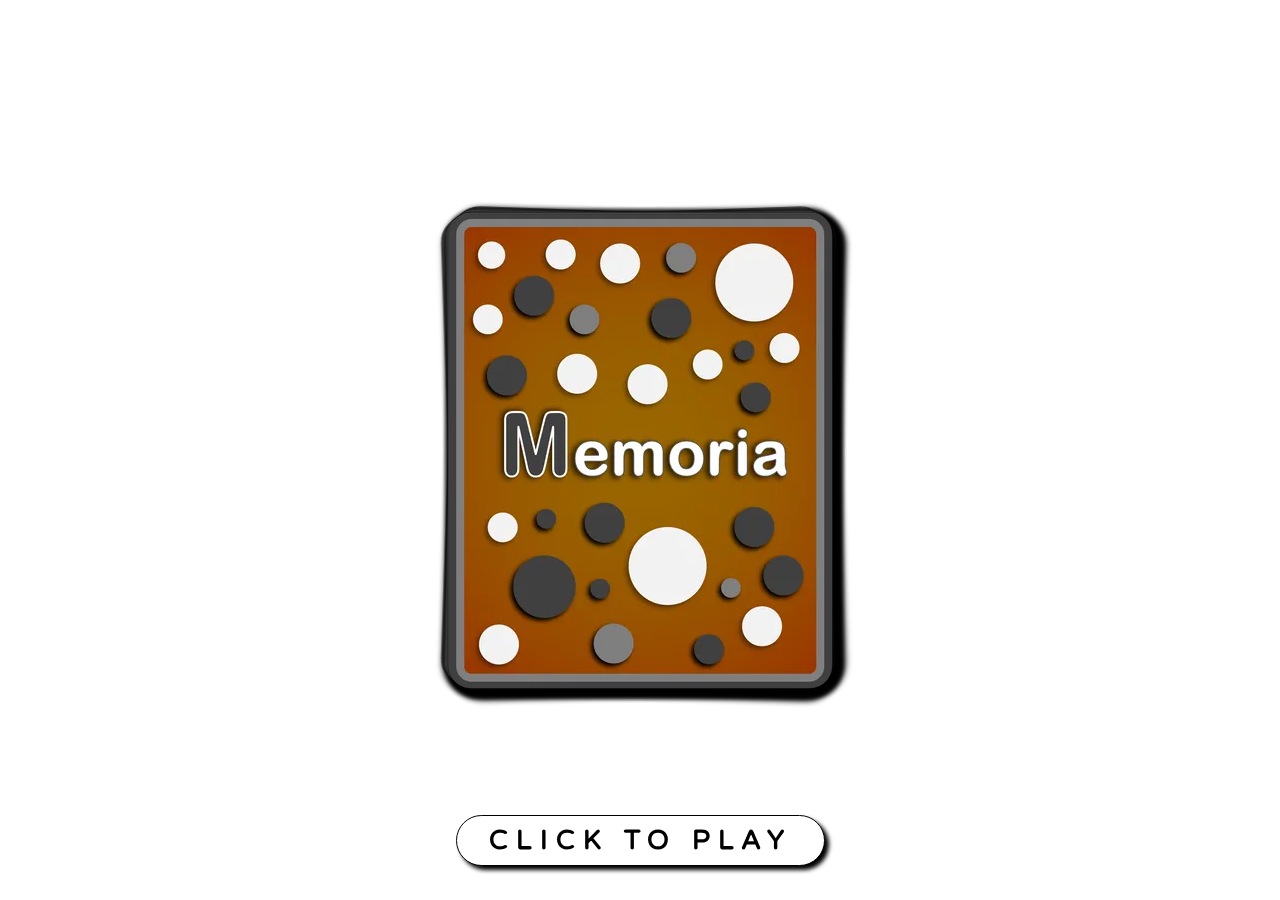
<file: index.html>
<!-- This is the single html page that the application runs within.
Nearly all code is generated and inserted to the DOM through JavaScript -->
<!DOCTYPE html>
<html lang="en-gb">
<head>
    <meta charset="UTF-8">
    <meta name="viewport" content="width=device-width, initial-scale=1.0">
    <meta name="description" content="Javascript memory game">
    <meta name="keywords" content="HTML5, CSS3, JavaScript, Memory Game">
    <meta name="author" content="Will Griffiths">
    <link rel="stylesheet" href="https://fonts.googleapis.com/css2?family=Material+Symbols+Outlined:opsz,wght,FILL,GRAD@48,400,0,0">
    <link rel="stylesheet" href="./assets/css/style.css">
    <link rel="icon" type="image/png" sizes="32x32" href="./assets/images/favicon-32x32.png">
    <title>Memoria</title>
</head>
<body>
<header>
</header>
<div id="gameArea">
    <div id="cardsToMatchArea"></div>
    <div id="playerCardsArea"></div>
</div>
<script src="./assets/js/main.js"></script>
</body>
</html>
</file>
<file: assets/css/style.css>
/* Every effort has been made to make IDs and class usage descriptive and reduce the need for comments*/

@import url('https://fonts.googleapis.com/css2?family=Varela+Round&display=swap');

* {
    /* Setting a custom cursor */
    cursor: url(../images/cursor.png), pointer;
    margin: 0;
    font-family: 'Varela Round', sans-serif;
}

body {
    background-color: #fff;
    margin: 0;
    width: 100vw;
    height: 100vh;
    box-sizing: border-box;
    border: 0;
    z-index: 1;
}

/* this is to stop animations triggering scrollbars as they come in from scaled sizes*/
@media only screen and (min-width: 900px) {
    body {
        overflow: hidden;
    }
}

img {
    /* This filter is to add drop shadows gives the cards some definition in stacks/overlap so that colors dor not blend into one.
    The advantage over a border is that this conforms to the actual image border and ignores transparency */
    filter: drop-shadow(.25rem .25rem .25rem #000);
}

.bold {
    font-weight: bold;
}
/*used when we greet the player and ask for username etc*/
.welcomeText {

    color: #000;
    font-size: 1rem;
    letter-spacing: .2rem;
    font-weight: 600;
    line-height: 1.5rem;
    text-align: center;
    display: block;
    border: 0;
    margin: .5rem;
    transition-duration: 250ms;
}

.howToText {
    font-size: .7rem;
    letter-spacing: normal;
    font-weight: 600;
    line-height: 1.1rem;
}

@media only screen and (min-width: 900px) {
    .welcomeText {
        color: #000;
        font-size: 1.5rem;
        letter-spacing: .3rem;
        font-weight: 600;
        line-height: 2.4rem;
        text-align: center;
        display: block;
        border: 0;
        margin: 1rem;
        transition-duration: 250ms;
    }
}

#menuIconContainer {
    position: absolute;
    display: flex;
    justify-content: center;
    align-items: center;
    top: .2rem;
    left: .5rem;
    width: 1.5rem;
    height: 1.5rem;
    border-radius: 50%;
    border-style: solid;
    border-width: 1px;
    border-color: #000000;
    box-shadow: .25rem .25rem .25rem #000;
    background-color: #fff;
    z-index: 60000;
}

@media only screen and (min-width: 900px) {
    #menuIconContainer {
        width: 4rem;
        height: 4rem;
        top: .5rem;
        border-radius: 50%;
        box-shadow: .25vw .25vw .25vw #000;
    }
}

#settingsIconContainer {
    position: absolute;
    display: flex;
    justify-content: center;
    align-items: center;
    top: .2rem;
    left: 2.5rem;
    width: 1.5rem;
    height: 1.5rem;
    border-radius: 50%;
    border-style: solid;
    border-width: 1px;
    border-color: #000000;
    box-shadow: .25rem .25rem .25rem #000;
    background-color: #fff;
    z-index: 60000;
}

@media only screen and (min-width: 900px) {
    #settingsIconContainer {
        width: 4rem;
        height: 4rem;
        top: .5rem;
        left: 5.5rem;
        border-radius: 50%;
        box-shadow: .25vw .25vw .25vw #000;
    }
}

#helpIconContainer {
    position: absolute;
    display: flex;
    justify-content: center;
    align-items: center;
    top: .2rem;
    left: 4.5rem;
    width: 1.5rem;
    height: 1.5rem;
    border-radius: 50%;
    border-style: solid;
    border-width: 1px;
    border-color: #000000;
    box-shadow: .25rem .25rem .25rem #000;
    background-color: #fff;
    z-index: 60000;
}

@media only screen and (min-width: 900px) {
    #helpIconContainer {
        width: 4rem;
        height: 4rem;
        top: .5rem;
        left: 10.5rem;
        border-radius: 50%;
        box-shadow: .25vw .25vw .25vw #000;
    }
}

#musicIconContainer {
    position: absolute;
    display: flex;
    justify-content: center;
    align-items: center;
    top: .2rem;
    right: .5rem;
    width: 1.5rem;
    height: 1.5rem;
    border-radius: 50%;
    border-style: solid;
    border-width: 1px;
    border-color: #000000;
    box-shadow: .25rem .25rem .25rem #000;
    background-color: #fff;
    z-index: 60000;
}

@media only screen and (min-width: 900px) {
    #musicIconContainer {
        width: 4rem;
        height: 4rem;
        top: .5rem;
        right: .5rem;
        border-radius: 50%;
        box-shadow: .25vw .25vw .25vw #000;
    }
}

#audioIconContainer {
    position: absolute;
    display: flex;
    justify-content: center;
    align-items: center;
    top: .2rem;
    right: 2.5rem;
    width: 1.5rem;
    height: 1.5rem;
    border-radius: 50%;
    border-style: solid;
    border-width: 1px;
    border-color: #000000;
    box-shadow: .25rem .25rem .25rem #000;
    background-color: #fff;
    z-index: 60000;
}

@media only screen and (min-width: 900px) {
    #audioIconContainer {
        width: 4rem;
        height: 4rem;
        top: .5rem;
        right: 5.5rem;
        border-radius: 50%;
        box-shadow: .25vw .25vw .25vw #000;
    }
}

#lightDarkIconContainer {

    position: absolute;
    display: flex;
    justify-content: center;
    align-items: center;
    top: .2rem;
    right: 4.5rem;
    width: 1.5rem;
    height: 1.5rem;
    border-radius: 50%;
    border-style: solid;
    border-width: 1px;
    border-color: #000000;
    box-shadow: .25rem .25rem .25rem #000;
    background-color: #fff;
    z-index: 60000;
}

@media only screen and (min-width: 900px) {
    #lightDarkIconContainer {
        width: 4rem;
        height: 4rem;
        top: .5rem;
        right: 10.5rem;
        border-radius: 50%;
        box-shadow: .25vw .25vw .25vw #000;
    }
}

.menuIcon {
    display: inline;
    position: relative;
    color: #000;
    font-size: 1.5rem;
    transition-duration: 500ms;
}

@media only screen and (min-width: 900px) {
    .menuIcon {
        font-size: 4rem;
        transition-duration: 500ms;
    }
}

.menuIcon:hover {

    color: #FE0002;
    transition-duration: 500ms;
}

/* styling for main menu div */
.mainMenu {

    position: relative;
    display: flex;
    flex-direction: column;
    justify-content: center;
    align-items: center;
    z-index: 20000;
    padding: .25rem;
    border-color: #000;
    box-shadow: .25rem .25rem .25rem #000;
    border-style: solid;
    border-width: 1px;
    height: auto;
    width: auto;
    max-width: 90vw;
    background-color: #fffffff4;
    opacity: 1;
    border-radius: 2rem;
}


@media only screen and (min-width: 900px) {
    .mainMenu {
        position: relative;
        z-index: 20000;
        border-style: solid;
        height: auto;
        max-height: 100vh;
        width: auto;
        opacity: 1;
        border-radius: 2rem;
        box-shadow: .25vw .25vw .25vw #000;
    }
}

.menuDrop {
    animation-name: dropIn;
    animation-duration: 1s;
    animation-fill-mode: forwards;
}

.menuTitle {
    font-size: 1.2rem;
    font-weight: 600;
    margin: .8rem;
    letter-spacing: .5rem;
    text-align: center;
}

@media only screen and (min-width: 900px) {
    .menuTitle {
        font-size: 3rem;
        margin: 2.5rem;
        letter-spacing: .5rem;
    }
}

.settingsMenuItem {
    color: #fff;
    font-size: .7rem;
    text-align: center;
    letter-spacing: .2rem;
    display: flex;
    justify-content: center;
    justify-items: center;
    align-items: center;
    width: fit-content;
    background-color: #908e8ef4;
    box-shadow: .25rem .25rem .25rem #000;
    border-radius: 2rem;
    padding: 1rem;
    padding-left: 1rem;
    padding-right: 1rem;
    margin: .5rem;
    transition-duration: 250ms;
}

@media only screen and (min-width: 900px) {
    .settingsMenuItem {
        font-size: 1.7rem;
        letter-spacing: .5rem;
        border-radius: 2rem;
        padding: .5rem;
        padding-left: 2rem;
        padding-right: 2rem;
        margin: 1rem;
        text-align: center;
        transition-duration: 250ms;
    }

}

.settingsOption {
    color: #000;
    font-size: .7rem;
    text-align: center;
    letter-spacing: .2rem;
    display: flex;
    justify-content: center;
    justify-items: center;
    align-items: center;
    width: fit-content;
    background-color: #fff;
    box-shadow: .25rem .25rem .25rem #000;
    border-radius: 2rem;
    padding: .2rem;
    padding-left: .2rem;
    padding-right: .2rem;
    margin: .2rem;
    transition-duration: 250ms;
}

@media only screen and (min-width: 900px) {
    .settingsOption {
        font-size: 1.7rem;
        letter-spacing: .5rem;
        border-radius: 2rem;
        padding: .5rem;
        padding-left: 2rem;
        padding-right: 2rem;
        margin: 1rem;
        text-align: center;
        transition-duration: 250ms;
    }

}

.settingsOption:hover {
    color: #FE0002;
    transition-duration: 250ms;
}

.menuItem {
    color: #000;
    border-color: #000;
    font-weight: bold;
    font-size: 1rem;
    text-align: center;
    letter-spacing: .2rem;
    display: flex;
    justify-content: center;
    justify-items: center;
    align-items: center;
    width: fit-content;
    background-color: #fff;
    box-shadow: .25rem .25rem .25rem #000;
    border-radius: 2rem;
    border-style: solid;
    border-width: 1px;
    padding: .5rem;
    padding-left: .8rem;
    padding-right: .8rem;
    margin: .5rem;
    transition-duration: 250ms;
}

@media only screen and (min-width: 900px) {
    .menuItem {
        font-size: 1.7rem;
        letter-spacing: .5rem;
        border-radius: 2rem;
        padding: .5rem;
        padding-left: 2rem;
        padding-right: 2rem;
        margin: 1rem;
        text-align: center;
        transition-duration: 250ms;
    }

}

.menuItem:hover {
    color: #FE0002;
    transition-duration: 250ms;
}

#spookyMenuItem {
    background-color: #FFA219;
    color: #fff;
    border-style: none;
    width: 10rem;
}

#spookyMenuItem:hover {
    letter-spacing: .5rem;
    transition-duration: 250ms;
}

#spookyMenuItem:hover {
    letter-spacing: .5rem;
}

@media only screen and (min-width: 900px) {
    #spookyMenuItem {
        width: 25rem;
    }

    #spookyMenuItem:hover {
        letter-spacing: 1rem;
    }
}

#spaceMenuItem {
    background-color: #000000;
    color: #fff;
    border-style: none;
    width: 10rem;
}

#spaceMenuItem:hover {
    letter-spacing: .5rem;
    transition-duration: 250ms;
}

@media only screen and (min-width: 900px) {
    #spaceMenuItem {
        width: 25rem;
    }

    #spaceMenuItem:hover {
        letter-spacing: 1rem;
    }
}

#historyMenuItem {
    background-color: #996600;
    color: #fff;
    border-style: none;
    width: 10rem;
}

#historyMenuItem:hover {
    letter-spacing: .5rem;
    transition-duration: 250ms;
}

@media only screen and (min-width: 900px) {
    #historyMenuItem {
        width: 25rem;
    }

    #historyMenuItem:hover {
        letter-spacing: 1rem;
    }
}

#natureMenuItem {
    background-color: #0D9D08;
    color: #fff;
    border-style: none;
    width: 10rem;
}

#natureMenuItem:hover {
    letter-spacing: .5rem;
    transition-duration: 250ms;
}

@media only screen and (min-width: 900px) {
    #natureMenuItem {
        width: 25rem;
    }

    #natureMenuItem:hover {
        letter-spacing: 1rem;
    }
}

#seaMenuItem {
    background-color: #0098FE;
    color: #fff;
    border-style: none;
    width: 10rem;
}

#seaMenuItem:hover {
    letter-spacing: .5rem;
    transition-duration: 250ms;
}

@media only screen and (min-width: 900px) {
    #seaMenuItem {
        width: 25rem;
    }

    #seaMenuItem:hover {
        letter-spacing: 1rem;
    }
}

#scienceMenuItem {
    background-color: #FE0002;
    color: #fff;
    border-style: none;
    width: 10rem;
}

#scienceMenuItem:hover {
    letter-spacing: .5rem;
    transition-duration: 250ms;
}

@media only screen and (min-width: 900px) {
    #scienceMenuItem {
        width: 25rem;
    }

    #scienceMenuItem:hover {
        letter-spacing: 1rem;
    }
}

#emmaMenuItem {
    background-color: #B100FD;
    color: #fff;
    border-style: none;
    width: 10rem;
}

#emmaMenuItem:hover {
    letter-spacing: .5rem;
    transition-duration: 250ms;
}

@media only screen and (min-width: 900px) {
    #emmaMenuItem {
        width: 25rem;
    }

    #emmaMenuItem:hover {
        letter-spacing: 1rem;
    }
}

#mixedMenuItem {
    background: radial-gradient(circle, rgba(0, 0, 0, 1) 0%, rgba(255, 162, 25, 1) 15%, rgba(153, 102, 0, 1) 30%, rgba(13, 157, 8, 1) 45%, rgba(0, 152, 254, 1) 60%, rgba(254, 0, 2, 1) 79%, rgba(177, 0, 253, 1) 100%);
    color: #fff;
    border-style: none;
    width: 10rem;
}

#mixedMenuItem:hover {
    letter-spacing: .3rem;
    transition-duration: 250ms;
}

@media only screen and (min-width: 900px) {
    #mixedMenuItem {
        width: 25rem;
    }

    #mixedMenuItem:hover {
        letter-spacing: .8rem;
    }
}

#monoMenuItem {
    background-color: #908e8e;
    color: #fff;
    border-style: none;
    width: 10rem;
}

#monoMenuItem:hover {
    letter-spacing: .5rem;
    transition-duration: 250ms;
}

@media only screen and (min-width: 900px) {
    #monoMenuItem {
        width: 25rem;
    }

    #monoMenuItem:hover {
        letter-spacing: 1rem;
    }
}

.awardIcon {
    font-size: 1rem;
}

@media only screen and (min-width: 900px) {
    .awardIcon {
        font-size: 1.9rem;
    }
}


.menuBurn {
    animation-name: fadeOut;
    animation-duration: 1s;
    animation-iteration-count: 1;
    animation-fill-mode: forwards;
}

/* This is the for the general game are that covers the entire viewable screen */

#gameArea {
    width: 100vw;
    height: 100vh;
    perspective: 2000px;
    position: fixed;
    top: 0;
    left: 0;
    display: flex;
    justify-content: center;
    align-items: center;
    z-index: 2;
}

#playerCardsArea {
    position: absolute;
    display: flex;
    justify-content: center;
    flex-wrap: wrap;
    bottom: 5vh;
    width: 100vw;
    height: 44vh;
    z-index: 100;
}

#cardsToMatchArea {
    position: absolute;
    display: flex;
    justify-content: center;
    flex-wrap: wrap;
    top: 5vh;
    width: 100vw;
    height: 44vh;
    z-index: 100;
}

#roundDisplayContainer {
    width: 100vw;
    height: 1.5rem;
    top: .2rem;
    display: flex;
    position: absolute;
    justify-content: center;
    align-items: center;
    left: 0;
    z-index: 0;
}

@media only screen and (min-width: 900px) {
    #roundDisplayContainer {
        width: 100vw;
        height: 4rem;
        top: .5rem;
        left: 0vw;
        display: flex;
        position: absolute;
        justify-content: center;
        align-items: center;
        z-index: 0;
    }
}

#roundDisplay {

    position: relative;
    margin: 0;
    display: block;
    text-align: center;
    color: #000000;
    border-color: #000000;
    border-style: solid;
    border-width: 1px;
    font-size: .5rem;
    z-index: 0;
    text-align: center;
    display: block;
    background-color: #ffffff;
    box-shadow: .25rem .25rem .25rem #000;
    border-radius: 2rem;
    padding-left: .5rem;
    padding-right: .5rem;
    margin: 0;
}

@media only screen and (min-width: 900px) {

    #roundDisplay {

        position: relative;
        display: block;
        font-size: 2rem;
        letter-spacing: .1rem;
    }

}

.fadeIn {
    animation-name: fadeOut;
    animation-duration: 1s;
    animation-direction: reverse;
}



#userCapture {
    z-index: 100;
}

/* pushing the card up to indicate selection. Temp solution and uses !important to override positioning in other class */
.cardSelected {
    bottom: 2vh;
    transition: 500ms;
}

/* Class that applies default styling to the card container div */
.cardContainer {
    transform-style: preserve-3d;
    position: relative;
    display: inline-block;
    width: calc(84vw / 4);
    height: auto;
    margin: 1vw;
    z-index: 110;
}

@media only screen and (min-width: 900px) {
    .cardContainer {
        width: calc(84vw / 8);
    }

}

/* Class that applies default styling to a cards face and back */

.cardBack {
    backface-visibility: hidden;
    position: absolute;
    object-fit: contain;
    width: 100%;
    height: 100%;
    z-index: 110;
}

/* This one is a little funky but its used as part of the fade out animation when we burn cards */
.cardFaceDel {
    position: absolute;
    object-fit: contain;
    z-index: 50;
    backface-visibility: visible;
    width: 100%;
    height: 100%;
}


.cardFace {
    transform: rotateY(180deg);
    position: absolute;
    object-fit: contain;
    z-index: 110;
    backface-visibility: hidden;
    width: 100%;
    height: 100%;
}

/* Flip card over */
.cardFlipped {
    animation-name: flip;
    animation-delay: 0ms;
    animation-iteration-count: 1;
    animation-duration: 500ms;
    animation-fill-mode: forwards;

}

/* flip card back */
.cardFlippedBack {
    animation-name: flipBack;
    animation-iteration-count: 1;
    animation-duration: 500ms;
    animation-fill-mode: backwards;
    animation-direction: reverse;
}

@keyframes flip {
    0% {}

    100% {
        transform: rotateY(180deg);
    }
}

@keyframes flipBack {
    0% {}

    100% {
        transform: rotateY(-180deg);
    }
}

/* Animation to emulated card dropping in from above with a fade and bounce */

.dropIn {
    animation-name: dropIn;
    animation-fill-mode: both;
    animation-duration: 1000ms;
    animation-iteration-count: 1;
}

@keyframes dropIn {
    0% {
        transform: scale(4);
        opacity: 0;
    }

    80% {
        transform: scale(.9);
        opacity: 1;
    }

    100% {
        transform: scale(1);
        opacity: 1;
    }
}

/* Class to fade out card before we remove it from the DOM */

.burnUp {

    animation-name: fadeOut;
    animation-duration: 3s;
    animation-fill-mode: forwards;
}

.burnUpQuick {

    animation-name: fadeOut;
    animation-duration: 1s;
    animation-fill-mode: forwards;
}

.burnGameArea {
    opacity: 0;
    transition-duration: 1s;
}

@keyframes fadeOut {
    0% {
        transform: scale(1);
        opacity: 1;
    }

    100% {
        transform: scale(0);
        opacity: 0;
    }
}


/* styles for intro screen cards*/

#introArea {
    display: flex;
    justify-content: center;
    align-items: center;
    overflow: hidden;

}

#c1 {
    position: absolute;
    rotate: -1deg;
    width: auto;
    max-width: 80vw;
    height: auto;
    max-height: 80vh;
    z-index: 5;
    animation-name: dropInIntro;
    animation-fill-mode: both;
    animation-duration: 500ms;
    animation-delay: 0ms;
}

#c2 {
    position: absolute;
    rotate: 2deg;
    width: auto;
    max-width: 80vw;
    height: auto;
    max-height: 80vh;
    z-index: 6;
    animation-name: dropInIntro;
    animation-fill-mode: both;
    animation-duration: 500ms;
    animation-delay: 500ms;
}

#c3 {
    position: absolute;
    rotate: 0deg;
    width: auto;
    max-width: 80vw;
    height: auto;
    max-height: 80vh;
    z-index: 7;
    animation-name: dropInIntro;
    animation-fill-mode: both;
    animation-duration: 500ms;
    animation-delay: 1000ms;
}

#c4 {
    position: absolute;
    rotate: -2deg;
    width: auto;
    max-width: 80vw;
    height: auto;
    max-height: 80vh;
    z-index: 8;
    animation-name: dropInIntro;
    animation-fill-mode: both;
    animation-duration: 500ms;
    animation-delay: 1500ms;
}

#c5 {
    position: absolute;
    rotate: 1.5deg;
    width: auto;
    max-width: 80vw;
    height: auto;
    max-height: 80vh;
    z-index: 9;
    animation-name: dropInIntro;
    animation-fill-mode: both;
    animation-duration: 500ms;
    animation-delay: 2000ms;
}

#c6 {
    position: absolute;
    rotate: -.5deg;
    width: auto;
    max-width: 80vw;
    height: auto;
    max-height: 80vh;
    z-index: 10;
    animation-name: dropInIntro;
    animation-fill-mode: both;
    animation-duration: 500ms;
    animation-delay: 2500ms;
}

#c7 {
    position: absolute;
    rotate: 1.4deg;
    width: auto;
    max-width: 80vw;
    height: auto;
    max-height: 80vh;
    z-index: 11;
    animation-name: dropInIntro;
    animation-fill-mode: both;
    animation-duration: 500ms;
    animation-delay: 3000ms;
}

#c8 {
    position: absolute;
    ;
    rotate: 0.2deg;
    width: auto;
    max-width: 80vw;
    height: auto;
    max-height: 80vh;
    z-index: 12;
    animation-name: dropInIntro;
    animation-fill-mode: both;
    animation-duration: 500ms;
    animation-delay: 3500ms;
}

#c9 {
    position: absolute;
    rotate: -1deg;
    width: auto;
    max-width: 80vw;
    height: auto;
    max-height: 80vh;
    z-index: 13;
    animation-name: dropInIntro;
    animation-fill-mode: both;
    animation-duration: 500ms;
    animation-delay: 3500ms;
}

#c10 {
    position: absolute;
    rotate: 1.2deg;
    width: auto;
    max-width: 80vw;
    height: auto;
    max-height: 80vh;
    z-index: 14;
    animation-name: dropInIntro;
    animation-fill-mode: both;
    animation-duration: 500ms;
    animation-delay: 4000ms;
}

#c11 {
    position: absolute;
    rotate: -.5deg;
    width: auto;
    max-width: 80vw;
    height: auto;
    max-height: 80vh;
    z-index: 15;
    animation-name: dropInIntro;
    animation-fill-mode: both;
    animation-duration: 500ms;
    animation-delay: 4500ms;
}

#c12 {
    position: absolute;
    rotate: 0deg;
    width: auto;
    max-width: 80vw;
    height: auto;
    max-height: 80vh;
    z-index: 16;
    animation-name: dropInIntro;
    animation-fill-mode: both;
    animation-duration: 500ms;
    animation-delay: 5000ms;
}

#c13 {
    position: absolute;
    rotate: 1deg;
    width: auto;
    max-width: 80vw;
    height: auto;
    max-height: 80vh;
    z-index: 16;
    animation-name: dropInIntro;
    animation-fill-mode: both;
    animation-duration: 500ms;
    animation-delay: 5500ms;
}

#c14 {
    position: absolute;
    rotate: -.7deg;
    width: auto;
    max-width: 80vw;
    height: auto;
    max-height: 80vh;
    z-index: 17;
    animation-name: dropInIntro;
    animation-fill-mode: both;
    animation-duration: 500ms;
    animation-delay: 6000ms;
}

#c15 {
    position: absolute;
    rotate: 0deg;
    width: auto;
    max-width: 80vw;
    height: auto;
    max-height: 80vh;
    z-index: 18;
    animation-name: dropInIntro;
    animation-fill-mode: both;
    animation-duration: 500ms;
    animation-delay: 6500ms;
}

#c16 {
    position: absolute;
    rotate: 0deg;
    width: auto;
    max-width: 80vw;
    height: auto;
    max-height: 80vh;
    z-index: 19;
    animation-name: dropInIntro;
    animation-fill-mode: both;
    animation-duration: 1000ms;
    animation-delay: 7000ms;
}

#clickToContinue {
    position: absolute;
    bottom: 2vh;
    z-index: 20;
    background-color: #fff;
    color: #000000;
    border-color: #000000;
    border-radius: 2rem;
    border-style: solid;
    border-width: 1px;
    box-shadow: .25rem .25rem .25rem #000;
    padding: .5rem;
    padding-left: .8rem;
    padding-right: .8rem;
    margin: .5rem;
    font-size: 1rem;
    animation-delay: 1500ms;
    animation-name: dropInIntro;
    animation-fill-mode: both;
    animation-duration: 1000ms;
}

@media only screen and (min-width: 900px) {
    #clickToContinue {
        font-size: 1.7rem;
        letter-spacing: .5rem;
        border-radius: 2rem;
        padding: .5rem;
        padding-left: 2rem;
        padding-right: 2rem;
        margin: 1rem;
        text-align: center;
        transition-duration: 250ms;
    }
}

#clickToContinue:hover {
    color: #FE0002;
    transition-duration: 250ms;
}

@keyframes dropInIntro {
    0% {
        transform: scale(4);
        opacity: 0;
    }

    100% {
        transform: scale(1);
        opacity: 1;
    }
}

#pnfArea {
    width: 100%;
    height: 100%;
    display: flex;
    position: relative;
    flex-direction: column;
    align-items: center;
    justify-content: center;
}
</file>
